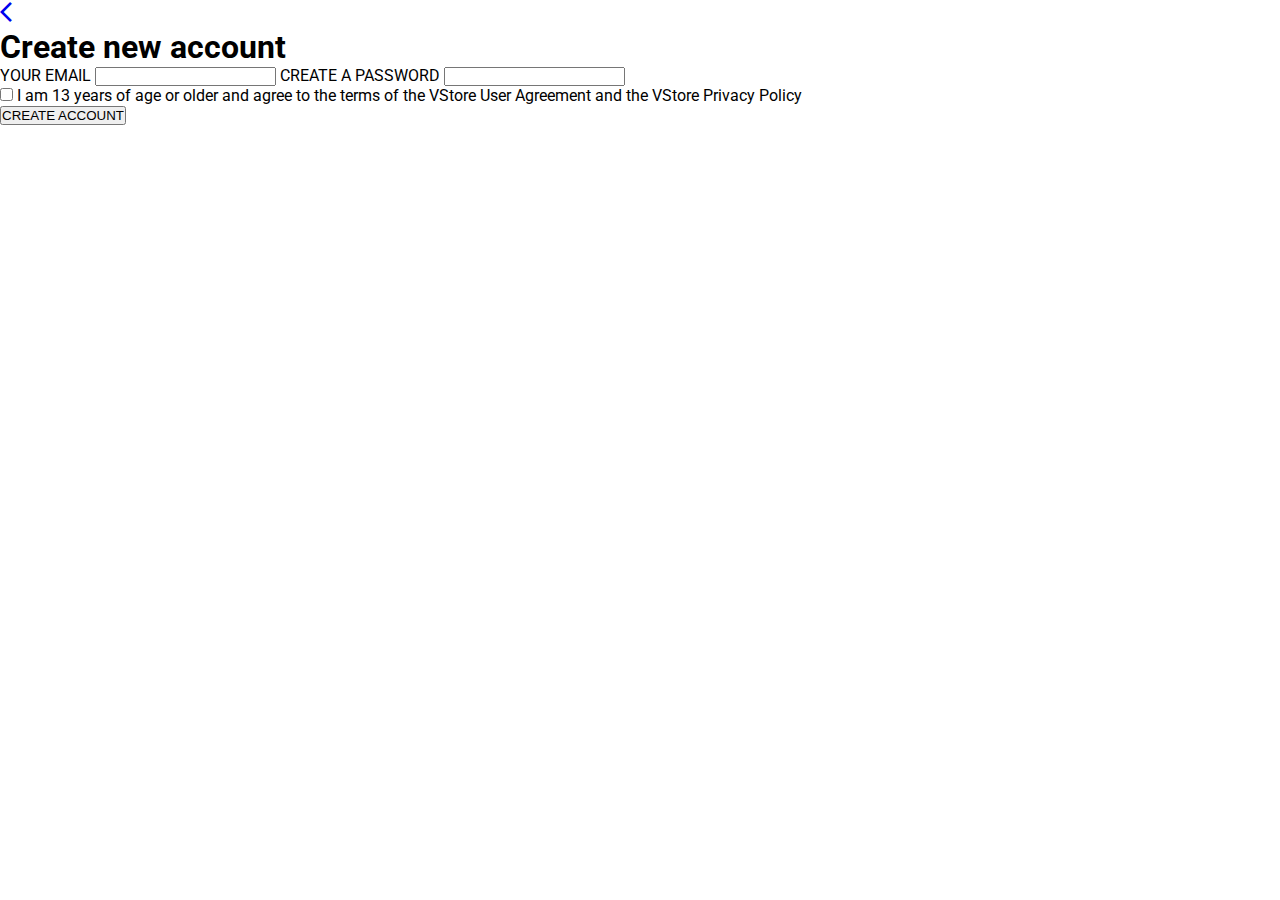
<file: site/newaccount/indexplus.html>
<!DOCTYPE html>
<html lang="en">
<head>
    <meta charset="UTF-8">
    <meta name="viewport" content="width=device-width, initial-scale=1.0">
    <link rel="stylesheet" href="https://fonts.googleapis.com/css2?family=Material+Symbols+Outlined:opsz,wght,FILL,GRAD@24,600,0,0&icon_names=arrow_back_ios" />
    <link rel="stylesheet" href="../basestyle.css">
    <link rel="stylesheet" href="./style.css">
    <title>Document</title>
</head>
<body>
    <div class="background"></div>
    <header><a href="../main/index.html"><span class="material-symbols-outlined">arrow_back_ios</span></a></header>

    <div class="container">
        <h1>Create new account</h1>

         <div class="loginContainer">
            <div class="left login">
                <form action="">
                    <label for="login">YOUR EMAIL</label>
                    <input type="text" name="login" id="login">

                    <label for="password">CREATE A PASSWORD</label>
                    <input type="password" name="password" id="password">

                    <div class="checkbox">
                        <input type="checkbox" name="agecheck" id="agecheck">
                        <label for="agecheck">I am 13 years of age or older and agree to the terms of the VStore User Agreement and the VStore Privacy Policy</label>
                    </div>

                    <div class="buttons">
                        <input type="submit" value="CREATE ACCOUNT">
                    </div>
                </form>
            </div>
         </div>
    </div>

</body>
</html>
</file>
<file: site/basestyle.css>
@import url('https://fonts.googleapis.com/css2?family=Roboto:ital,wght@0,100..900;1,100..900&display=swap');
/*Lime*/
/*Не трогайте этот файл без нужды!!! Тут базовые параметры будут, которые во всех файлах будут!!*/

:root
{
    /*Переменные для градиентов и цветов. Кушать вместе с var()*/
    --baseGray: #26282d;
    --lightGray: #3a3e46;
    --brightGray: #626975;
    --brightestGray: #acacae;
    --baseWhite: #eeeeee;

    --green: #85c557;
    --brightGreen: #82CA77;

    --red: #bd5450;

    --greenDiag: linear-gradient(to bottom right,rgba(123, 199, 77, 0.3),rgba(0, 0, 0, 0),rgba(123, 199, 77, 0.3));
    --greenLeftRight: linear-gradient(to right,rgba(123, 199, 77, 0.3),rgba(0, 0, 0, 0),rgba(123, 199, 77, 0.3));
    --greenRight: linear-gradient(to right,rgba(0, 0, 0, 0) 50%,rgba(124, 199, 77, 0.3));
    --greenBottomRight: linear-gradient(130deg,rgba(0, 0, 0, 0) 50%, rgba(123, 199, 77, 0.5) 100%);
    --greenBottom: linear-gradient(to bottom,rgba(0, 0, 0, 0) 50%, rgba(123, 199, 77, 0.5) 100%);
    
    --greenBrightRight: linear-gradient(to bottom right, var(--green),var(--brightGreen));


    --grayDiag: linear-gradient(to bottom right, var(--lightGray),var(--baseGray));
    --grayTop: linear-gradient(to bottom, var(--lightGray),var(--baseGray));
   
    /* Стандартный переход для :hover, можно перезаписать локально*/
    
    --hovTrans: 2s cubic-bezier(0.075, 0.82, 0.165, 1);
}

*
{
    margin: 0;
    padding: 0;
    box-sizing: border-box;
}

body
{
    font-family: "Roboto", sans-serif;
    font-optical-sizing: auto;
    font-weight: normal;
    font-style: normal;
    font-variation-settings:
    "wdth" 100;
}



/*
KDG Vstore Header Styles
  (Стили ИСКЛЮЧИТЕЛЬНО для хедера )
*/

/* 1. Стили самой шапки */
.site-header {
    background-color: #25282d; 
    padding: 12px 24px;
    border-bottom: none;
    /* Добавим, чтобы шапка была привязана к верху */
    position: sticky;
    top: 0;
    z-index: 100;
}

/* 2. Контейнер внутри шапки */
.header-container {
    display: flex; /* !!! ГЛАВНОЕ ПРАВИЛО !!! */
    align-items: center; 
    justify-content: space-between; /* Чтобы разнести левую и правую часть */
    max-width: 100%;
    margin: 0 auto; 
    gap: 20px; 
}

/* 3. Левая группа  */
.header-left {
    display: flex;
    align-items: center;
    flex-shrink: 0; /* Не сжиматься */
}

/* 4. Логотип */
.logo-text {
    font-weight: bold;
    color: var(--baseWhite, #eeeeee);
    text-decoration: none;
    margin-right: 30px;
    font-size: 24px;
}

/* 5. Стили навигации */
.main-navigation ul {
    list-style: none;
    margin: 0;
    padding: 0;
    display: flex;
}

.main-navigation li {
    margin-right: 20px;
}

.main-navigation a {
    text-decoration: none;
    color: var(--baseWhite, #eeeeee); 
    font-weight: 500;
    text-transform: none; 
    font-size: 16px;
    transition: color 0.2s ease;
}

/* 5.1. Активный пункт меню  */
.main-navigation a.active {
    color: var(--green, #85c557); 
    font-weight: 700;
}

/* 5.2. Наведение на пункт меню */
.main-navigation a:hover {
    color: var(--green, #85c557);
}

/* 6. Поиск (В HTML его нет, но стили пусть будут) */
.header-center {
    flex-grow: 1; /* Занимать всё доступное пространство */
    display: flex;
    max-width: 500px;
}

.search-bar {
    display: flex;
    align-items: center;
    background-color: var(--baseGray, #373C43);
    border-radius: 20px; /* Скругление */
    padding: 8px 14px;
    width: 100%; 
}

.search-bar .search-icon {
    color: var(--brightGray, #626975);
    font-size: 18px;
    margin-right: 10px;
    line-height: 1;
}

.search-bar input {
    background: none;
    border: none;
    outline: none;
    color: var(--baseWhite, #eeeeee);
    font-family: "Roboto", sans-serif;
    font-size: 14px;
    width: 100%;
}

.search-bar input::placeholder {
    color: var(--brightGray, #626975);
}


/* 7. Правая группа Иконки + Кнопки */
.header-right {
    display: flex;
    align-items: center;
    flex-shrink: 0; /* Не сжиматься */
}

/* 8. Кнопка-иконка */
.icon-button {
    color: var(--baseWhite, #eeeeee);
    text-decoration: none;
    font-size: 20px;
    margin-right: 20px;
    transition: color 0.2s ease;
}

.icon-button:hover {
    color: var(--green, #85c557);
}

/* 9. Общий стиль для кнопок */
.btn {
    padding: 10px 18px;
    text-decoration: none;
    font-weight: bold;
    border-radius: 8px;
    margin-left: 10px;
    text-transform: none; 
    font-size: 14px;
    transition: all 0.2s ease;
    border: none;
    cursor: pointer;
}

/* 9.1. Кнопка РФегистрации  */
.btn-signin {
    background-color: var(--baseGray, #373C43); 
    color: var(--baseWhite, #eeeeee);
}

.btn-signin:hover {
    background-color: var(--lightGray, #3a3e46);
}

/* 9.2. Кнопка "Скачать"  */
.btn-download {
    background-color: var(--green, #85c557); 
    color: #121212; 
    font-weight: 700;
}

.btn-download:hover {
    background-color: #a0dd7a; 
}
</file>
<file: site/newaccount/style.css>
*
{
    margin: 0;
    padding: 0;
    box-sizing: border-box;
}
</file>
